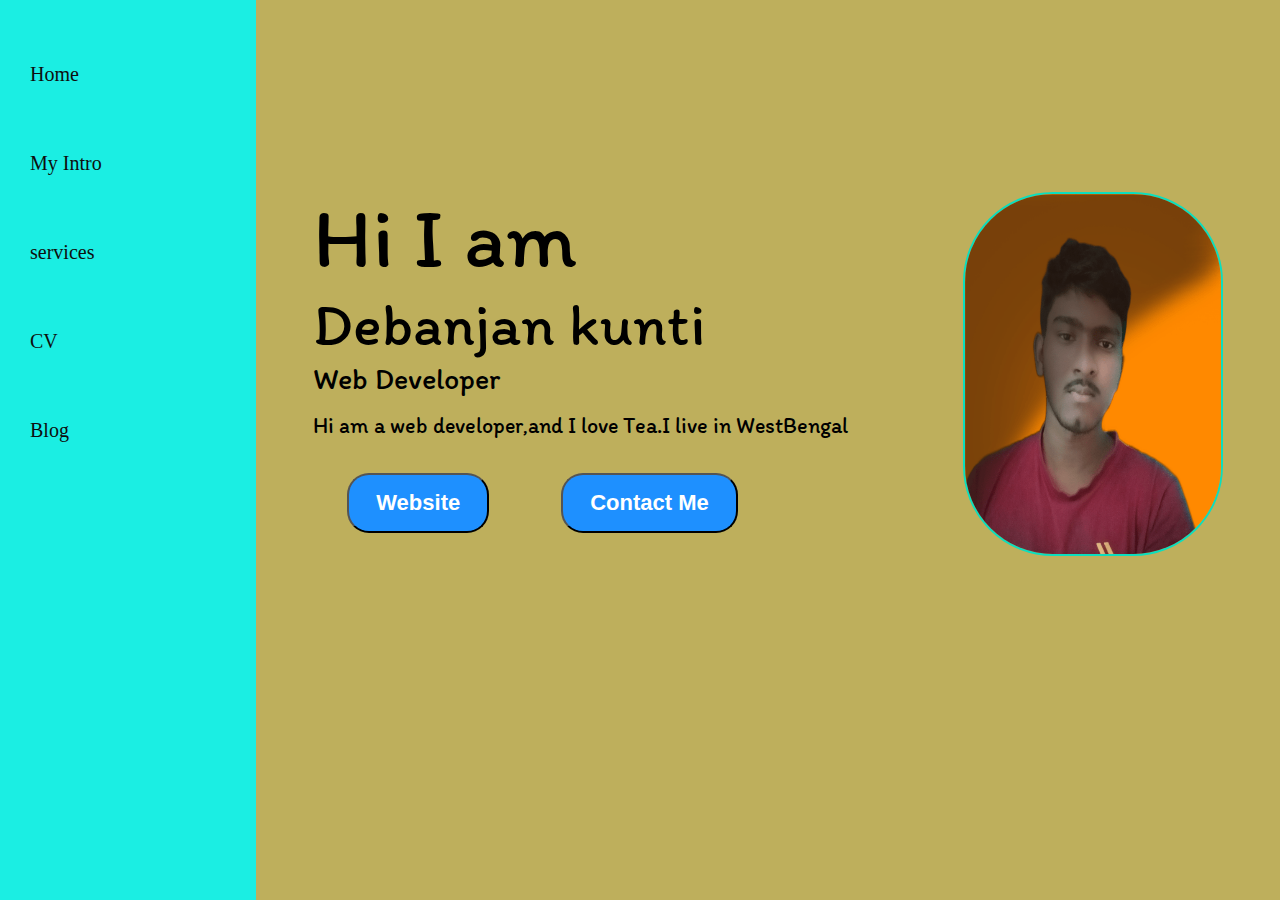
<file: index.html>
<!DOCTYPE html>
<html lang="en">

<head>
    <meta charset="UTF-8">
    <meta http-equiv="X-UA-Compatible" content="IE=edge">
    <meta name="viewport" content="width=device-width, initial-scale=1.0">
    <title>Debanjan kunti- Web Developer</title>
    <link rel="stylesheet" href="style.css">
    <link rel="stylesheet" media="screen and (max-width:866px)" href="responsive.css">
    <link rel="preconnect" href="https://fonts.googleapis.com">
    <link rel="preconnect" href="https://fonts.gstatic.com" crossorigin>
    <link href="https://fonts.googleapis.com/css2?family=Itim&display=swap" rel="stylesheet">
</head>

<body>
    <div class="container">
        <div class="sidebar visibility">
            <nav>
                <ul>
                    <li><a href="index.html">Home</a></li>
                    <li><a href="intro.html">My Intro</a></li>
                    <li><a href="service.html">services</a></li>
                    <li><a href="cv.html">CV</a></li>
                    <li><a href="blog.html">Blog</a></li>
                </ul>
            </nav>
        </div>
        <div class="main">
            <div class="hamburger">
                <img class="ham" src="hamburger.png" alt="" width="30px">
                <!-- <img class="cross" src="cross.png" alt="" width="30px"> -->
            </div>
            <div class="infocontainer">
                <div class="devinfo">
                    <div class="hello">Hi I am</div>
                    <div class="name">Debanjan kunti</div>
                    <div class="about">Web Developer</div>
                    <div class="moreabout">
                        Hi am a web developer,and I love Tea.I live in WestBengal
                    </div>
                    <button class="btn"><a href="https://www.debcoder.com" target="_blank">Website</a></button>
                    <button class="btn"><a href="contact.html">Contact Me</a></button>
                </div>
                
                <div class="devpic">
                    <img class="imageone picupdate" src="deba.png" alt="owner">
                </div>
            </div>
        </div>
    </div>
    <script src="index.js"></script>
</body>

</html>
</file>
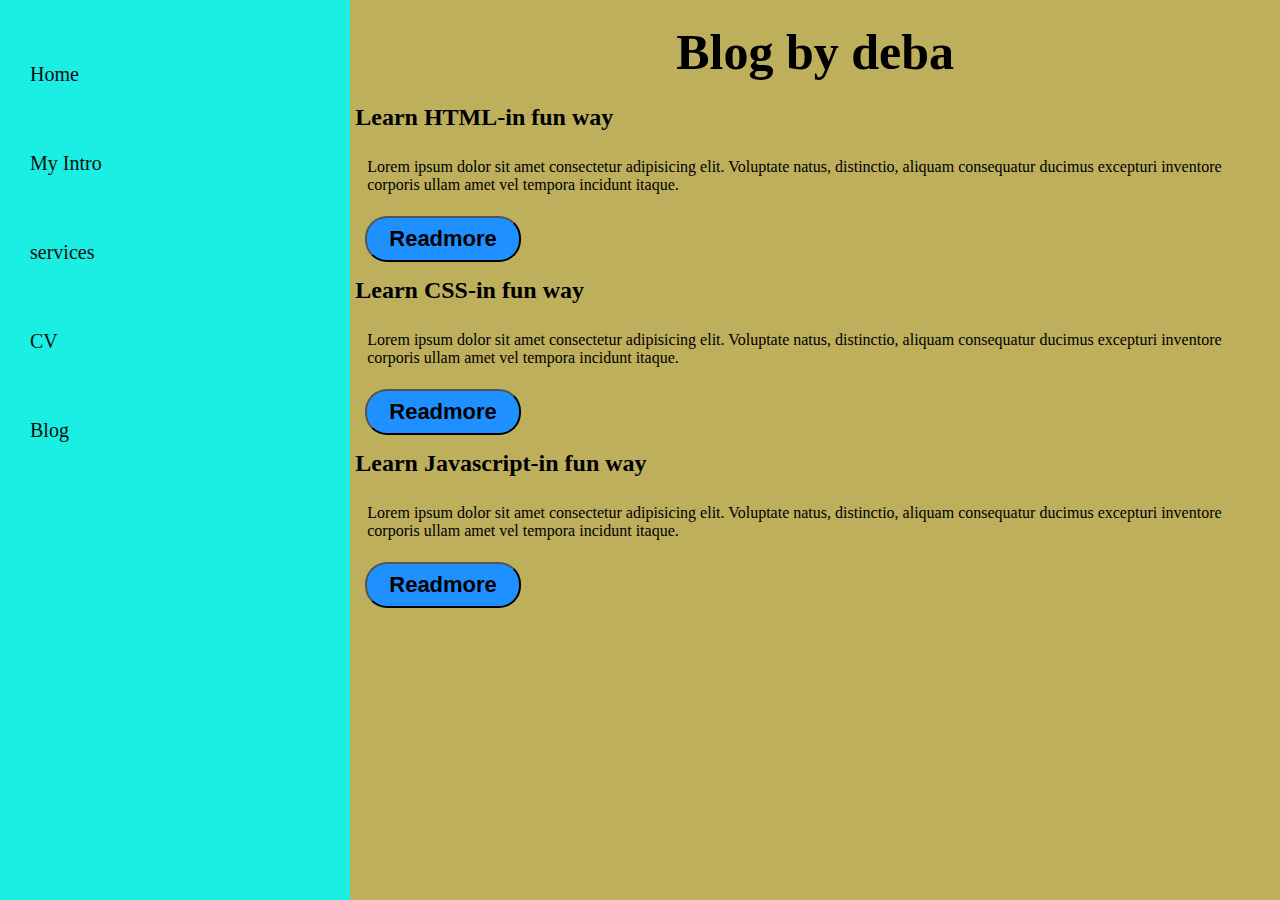
<file: blog.html>
<!DOCTYPE html>
<html lang="en">

<head>
    <meta charset="UTF-8">
    <meta http-equiv="X-UA-Compatible" content="IE=edge">
    <meta name="viewport" content="width=device-width, initial-scale=1.0">
    <title>Debanjan kunti- Web Developer</title>
    <link rel="stylesheet" href="style.css">
    <link rel="stylesheet"  media="screen and (max-width:866px)" href="responsive.css">
    <link rel="preconnect" href="https://fonts.googleapis.com">
    <link rel="preconnect" href="https://fonts.gstatic.com" crossorigin>
    <link href="https://fonts.googleapis.com/css2?family=Itim&display=swap" rel="stylesheet">
</head>

<body>
    <div class="container">
        <div class="sidebar visibility">
            <nav>
                <ul>
                    <li><a href="index.html">Home</a></li>
                    <li><a href="intro.html">My Intro</a></li>
                    <li><a href="service.html">services</a></li>
                    <li><a href="cv.html">CV</a></li>
                    <li><a href="blog.html">Blog</a></li>
                </ul>
            </nav>
        </div>
        <div class="main">
            <div class="hamburger">
                <img class="ham" src="hamburger.png" alt="" width="30px">
                <!-- <img class="cross" src="cross.png" alt="" width="30px"> -->
            </div>
            <div class="blogcontainer">
                <h1>Blog by deba</h1>
                <div class="blogitem">
                    <h2>Learn HTML-in fun way</h2>
                    <p>Lorem ipsum dolor sit amet consectetur adipisicing elit. Voluptate natus, distinctio, aliquam consequatur ducimus excepturi inventore corporis ullam amet vel tempora incidunt itaque.</p>
                    <button class="btn">Readmore</button>
                </div>
                <div class="blogitem">
                    <h2>Learn CSS-in fun way</h2>
                    <p>Lorem ipsum dolor sit amet consectetur adipisicing elit. Voluptate natus, distinctio, aliquam consequatur ducimus excepturi inventore corporis ullam amet vel tempora incidunt itaque.</p>
                    <button class="btn">Readmore</button>
                </div>
                <!-- <div class="blogitem">
                    <h2>Learn Javascript-in fun way</h2>
                    <p>Lorem ipsum dolor sit amet consectetur adipisicing elit. Voluptate natus, distinctio, aliquam consequatur ducimus excepturi inventore corporis ullam amet vel tempora incidunt itaque.</p>
                    <button class="btn">Readmore</button>
                </div> -->
                <div class="blogitem">
                    <h2>Learn Javascript-in fun way</h2>
                    <p>Lorem ipsum dolor sit amet consectetur adipisicing elit. Voluptate natus, distinctio, aliquam consequatur ducimus excepturi inventore corporis ullam amet vel tempora incidunt itaque.</p>
                    <button class="btn">Readmore</button>
                </div>
            </div>
        </div>
    </div>
    <script src="index.js"></script>
</body>

</html>
</file>
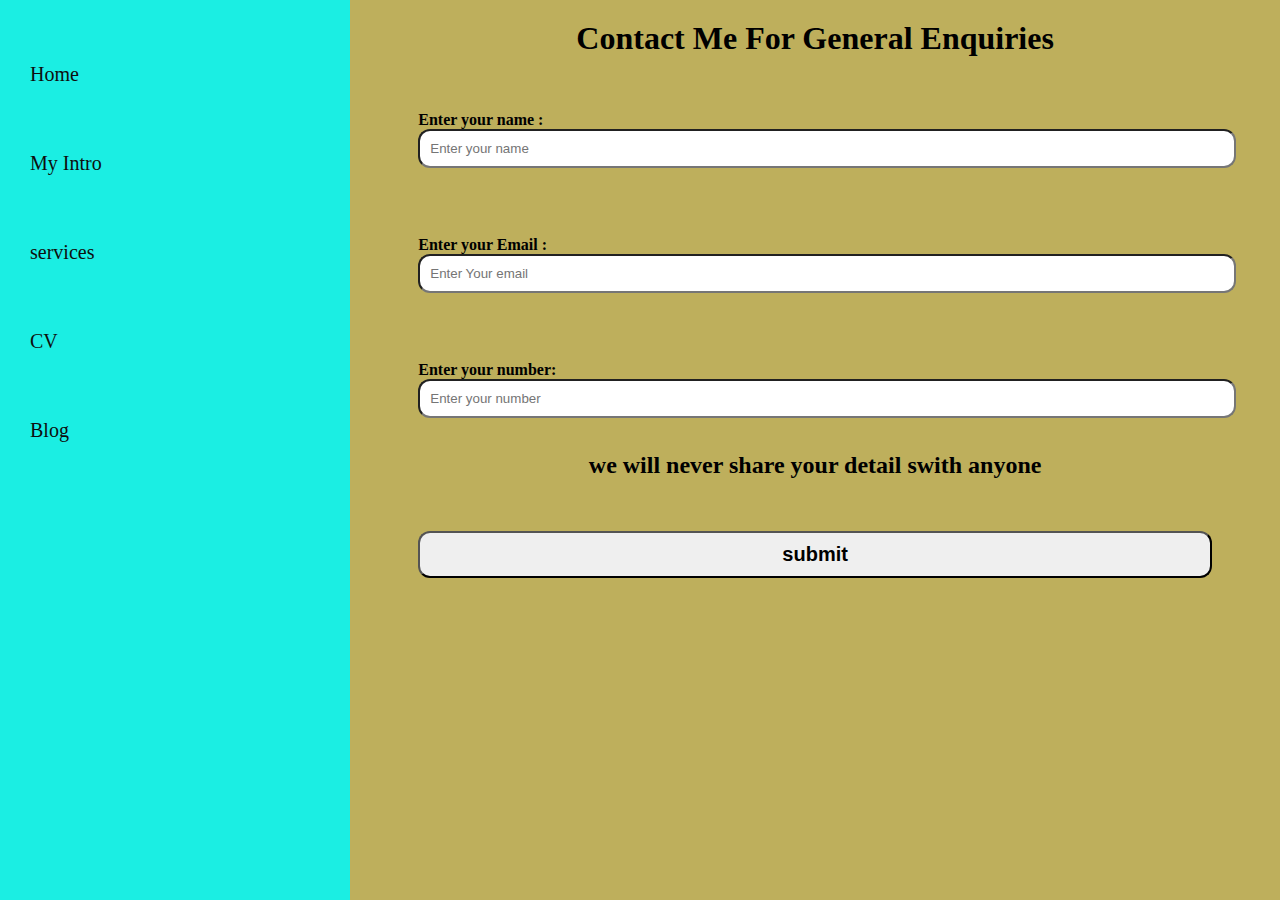
<file: contact.html>
<!DOCTYPE html>
<html lang="en">

<head>
    <meta charset="UTF-8">
    <meta http-equiv="X-UA-Compatible" content="IE=edge">
    <meta name="viewport" content="width=device-width, initial-scale=1.0">
    <title>Contact me</title>
    <link rel="stylesheet" href="style.css">
    <link rel="stylesheet"  media="screen and (max-width:866px)" href="responsive.css">
    <link rel="preconnect" href="https://fonts.googleapis.com">
    <link rel="preconnect" href="https://fonts.gstatic.com" crossorigin>
    <link href="https://fonts.googleapis.com/css2?family=Itim&display=swap" rel="stylesheet">
</head>

<body>
    <div class="container">
        <div class="sidebar visibility">
            <nav>
                <ul>
                    <li><a href="index.html">Home</a></li>
                    <li><a href="intro.html">My Intro</a></li>
                    <li><a href="service.html">services</a></li>
                    <li><a href="cv.html">CV</a></li>
                    <li><a href="blog.html">Blog</a></li>
                </ul>
            </nav>
        </div>
        <div class="main">
            <div class="hamburger">
                <img class="ham" src="hamburger.png" alt="" width="30px">
                <!-- <img class="cross" src="cross.png" alt="" width="30px"> -->
            </div>
            <div id="contact-box">
                <h1>Contact Me For General Enquiries</h1>
                <form action="no-action.php">
                    <div class="form-group">
                        <label for="name">Enter your name :</label>
                        <input type="text" name="myname" id="myname" required placeholder="Enter your name">
                    </div>
                    <div class="form-group">
                        <label for="email">Enter your Email :</label>
                        <input type="email" name="myemail" id="myemail" required placeholder="Enter Your email">
                    </div>
                    <div class="form-group">
                        <label for="name">Enter your number:</label>
                        <input type="number" name="myname" id="myname" required placeholder="Enter your number">
                    </div>
                    <h2>we will never share your detail swith anyone</h2>
                    <br>
                    <div class="form-group"><input type="submit" value="submit" id="submit"></div>

                </form>
            </div>
        </div>
        <script src="index.js"></script>
</body>

</html>
</file>
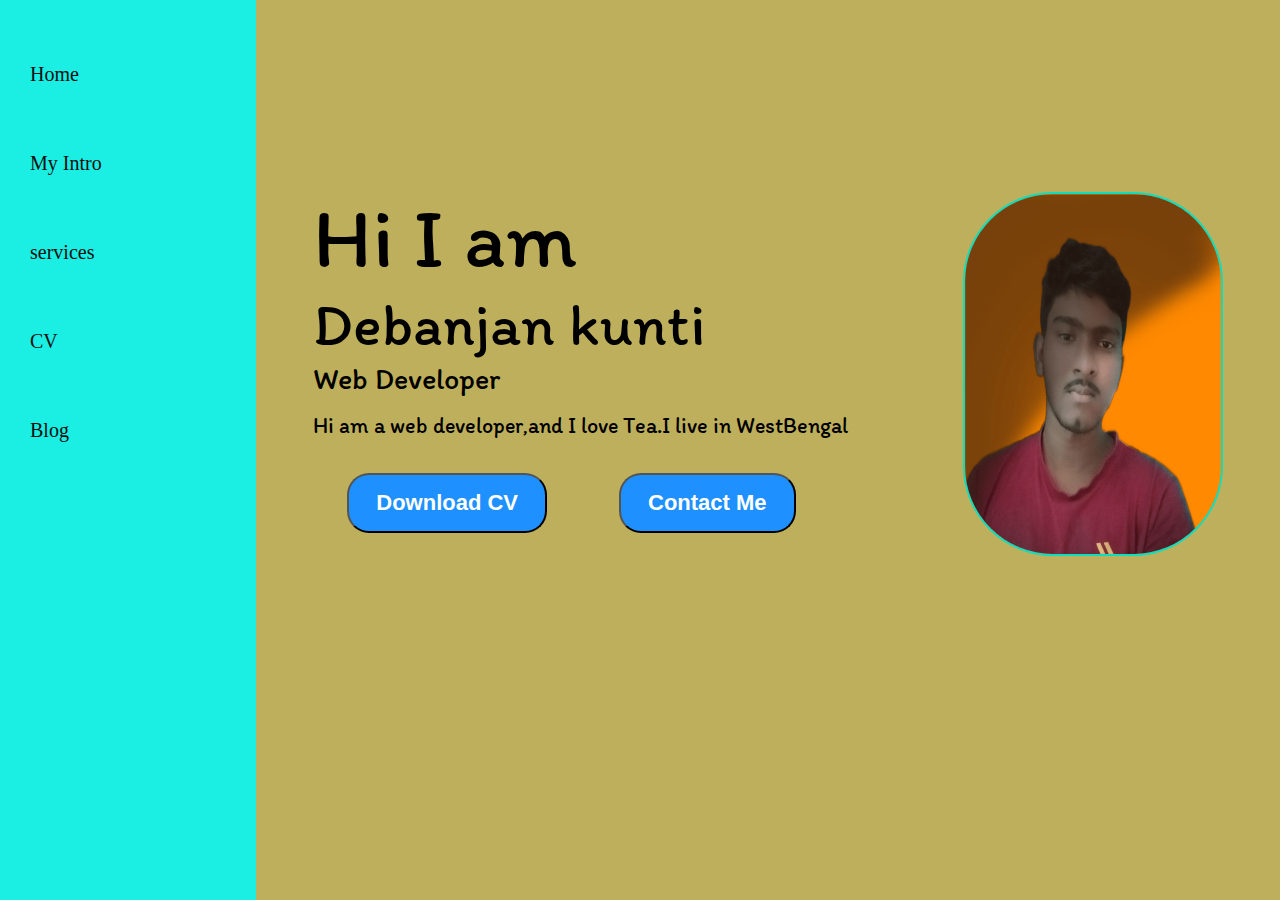
<file: cv.html>
<!DOCTYPE html>
<html lang="en">

<head>
    <meta charset="UTF-8">
    <meta http-equiv="X-UA-Compatible" content="IE=edge">
    <meta name="viewport" content="width=device-width, initial-scale=1.0">
    <title>Debanjan kunti- Web Developer</title>
    <link rel="stylesheet" href="style.css">
    <link rel="stylesheet"  media="screen and (max-width:866px)" href="responsive.css">
    <link rel="preconnect" href="https://fonts.googleapis.com">
    <link rel="preconnect" href="https://fonts.gstatic.com" crossorigin>
    <link href="https://fonts.googleapis.com/css2?family=Itim&display=swap" rel="stylesheet">
</head>

<body>
    <div class="container">
        <div class="sidebar visibility">
            <nav>
                <ul>
                    <li><a href="index.html">Home</a></li>
                    <li><a href="intro.html">My Intro</a></li>
                    <li><a href="service.html">services</a></li>
                    <li><a href="cv.html">CV</a></li>
                    <li><a href="blog.html">Blog</a></li>
                </ul>
            </nav>
        </div>
        <div class="main">
            <div class="hamburger">
                <img class="ham" src="hamburger.png" alt="" width="30px">
                <!-- <img class="cross" src="cross.png" alt="" width="30px"> -->
            </div>
            <div class="infocontainer">
                <div class="devinfo">
                    <div class="hello">Hi I am</div>
                    <div class="name">Debanjan kunti</div>
                    <div class="about">Web Developer</div>
                    <div class="moreabout">
                        Hi am a web developer,and I love Tea.I live in WestBengal
                    </div>
                    <button class="btn"><a href="cv.html">Download CV</a></button>
                    <button class="btn"><a href="contact.html">Contact Me</a></button>
                </div>
                <div class="devpic">
                    <img class="imageone picupdate" src="deba.png" alt="owner">
                </div>
            </div>
        </div>
    </div>
    <script src="index.js"></script>
</body>

</html>
</file>
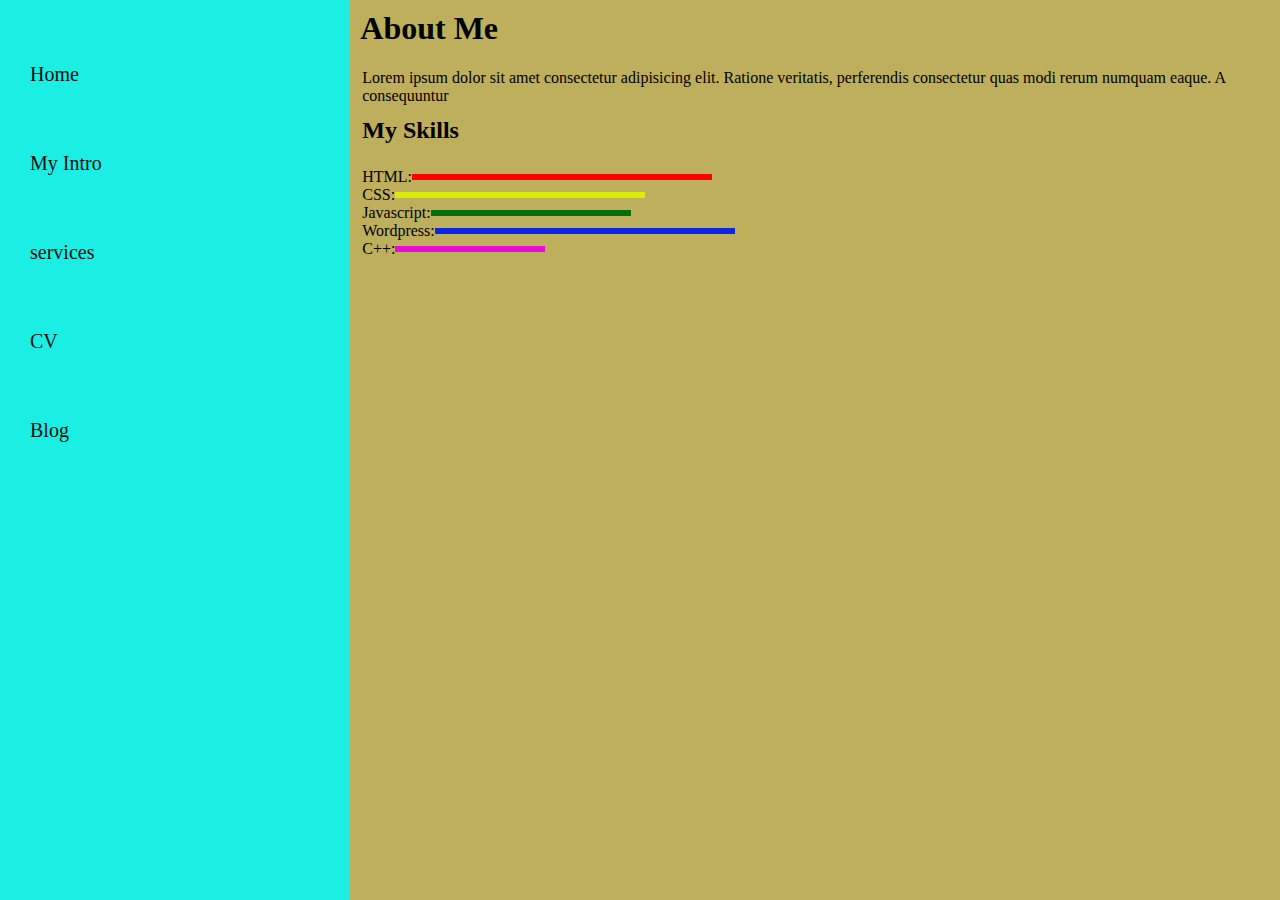
<file: intro.html>
<!DOCTYPE html>
<html lang="en">

<head>
    <meta charset="UTF-8">
    <meta http-equiv="X-UA-Compatible" content="IE=edge">
    <meta name="viewport" content="width=device-width, initial-scale=1.0">
    <title>Debanjan kunti- Web Developer</title>
    <link rel="stylesheet" href="style.css">
    <link rel="stylesheet"  media="screen and (max-width:866px)" href="responsive.css">
    <link rel="preconnect" href="https://fonts.googleapis.com">
    <link rel="preconnect" href="https://fonts.gstatic.com" crossorigin>
    <link href="https://fonts.googleapis.com/css2?family=Itim&display=swap" rel="stylesheet">
</head>

<body>
    <div class="container">
        <div class="sidebar visibility">
            <nav>
                <ul>
                    <li><a href="index.html">Home</a></li>
                    <li><a href="intro.html">My Intro</a></li>
                    <li><a href="service.html">services</a></li>
                    <li><a href="cv.html">CV</a></li>
                    <li><a href="blog.html">Blog</a></li>
                </ul>
            </nav>
        </div>
        <div class="main">
            <div class="hamburger">
                <img class="ham" src="hamburger.png" alt="" width="30px">
                <!-- <img class="cross" src="cross.png" alt="" width="30px"> -->
            </div>
            <div class="intro">
                <h1>About Me</h1>
                <p>Lorem ipsum dolor sit amet consectetur adipisicing elit. Ratione veritatis, perferendis consectetur
                    quas modi rerum numquam eaque. A consequuntur</p>
                <h2>My Skills</h2>
                <div class="skillcontainer">
                    <div class="skillitem">HTML:<div class="skill hundred"></div>
                    </div>
                    <div class="skillitem">CSS:<div class="skill fifty"></div>
                    </div>
                    <div class="skillitem">Javascript:<div class="skill twentyfive"></div>
                    </div>
                    <div class="skillitem">Wordpress:<div class="skill twenty"></div>
                    </div>
                    <div class="skillitem">C++:<div class="skill ten"></div>
                    </div>
                </div>
            </div>
        </div>
    </div>
    <script src="index.js"></script>
</body>

</html>
</file>
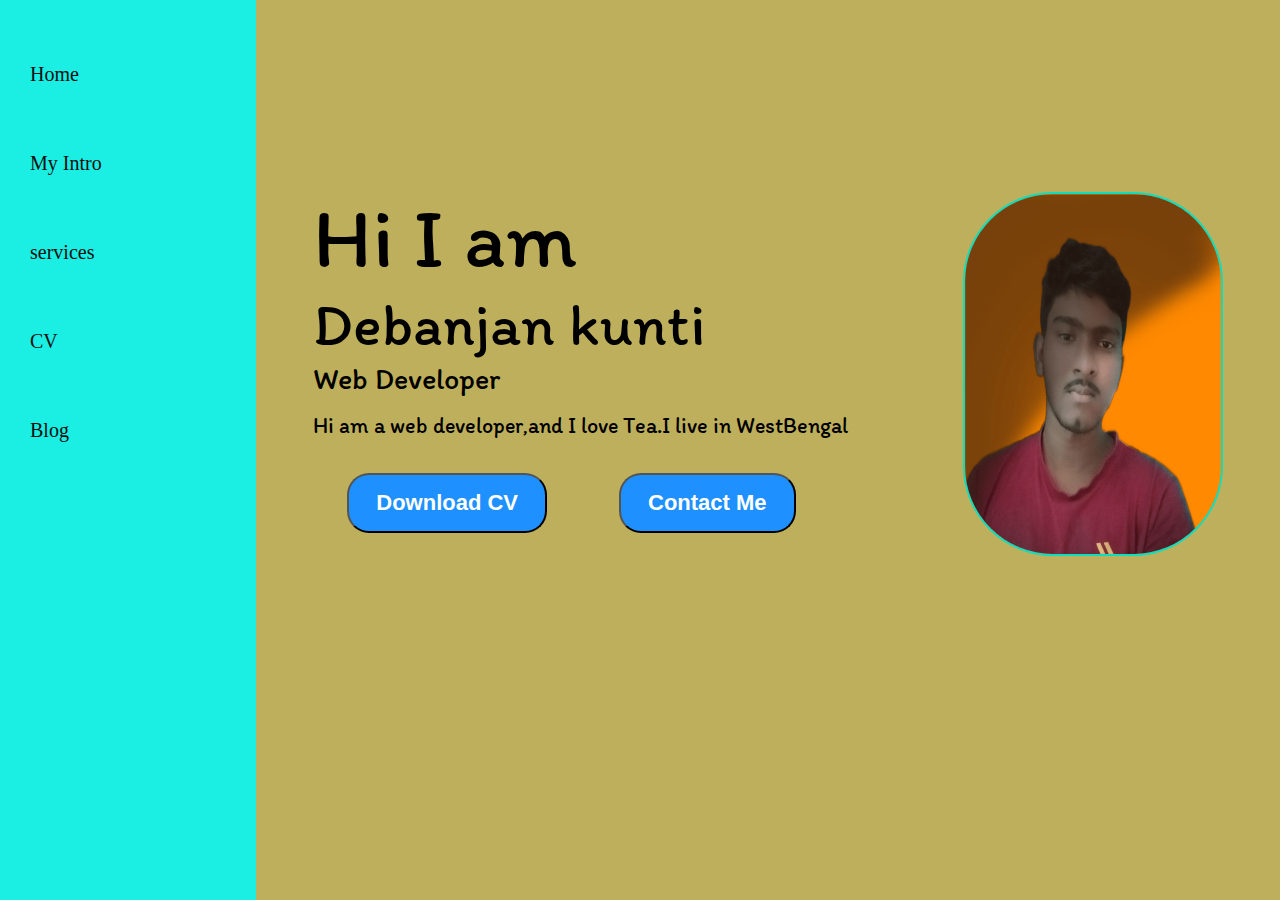
<file: service.html>
<!DOCTYPE html>
<html lang="en">

<head>
    <meta charset="UTF-8">
    <meta http-equiv="X-UA-Compatible" content="IE=edge">
    <meta name="viewport" content="width=device-width, initial-scale=1.0">
    <title>Debanjan kunti- Web Developer</title>
    <link rel="stylesheet" href="style.css">
    <link rel="stylesheet" media="screen and (max-width:866px)" href="responsive.css">
    <link rel="preconnect" href="https://fonts.googleapis.com">
    <link rel="preconnect" href="https://fonts.gstatic.com" crossorigin>
    <link href="https://fonts.googleapis.com/css2?family=Itim&display=swap" rel="stylesheet">
</head>

<body>
    <div class="container">
        <div class="sidebar visibility">
            <nav>
                <ul>
                    <li><a href="index.html">Home</a></li>
                    <li><a href="intro.html">My Intro</a></li>
                    <li><a href="service.html">services</a></li>
                    <li><a href="cv.html">CV</a></li>
                    <li><a href="blog.html">Blog</a></li>
                </ul>
            </nav>
        </div>
        <div class="main">
            <div class="hamburger">
                <img class="ham" src="hamburger.png" alt="" width="30px">
                <!-- <img class="cross" src="cross.png" alt="" width="30px"> -->
            </div>
            <div class="infocontainer">
                <div class="devinfo">
                    <div class="hello">Hi I am</div>
                    <div class="name">Debanjan kunti</div>
                    <div class="about">Web Developer</div>
                    <div class="moreabout">
                        Hi am a web developer,and I love Tea.I live in WestBengal
                    </div>
                    <button class="btn"><a href="#">Download CV</a></button>
                    <button class="btn"><a href="#">Contact Me</a></button>
                </div>
                <div class="devpic">
                    <img class="imageone picupdate" src="deba.png" alt="owner">
                </div>
            </div>
        </div>
    </div>
    <script src="index.js"></script>
</body>

</html>
</file>
<file: style.css>
* {
    margin: 0;
    padding: 0;
}

.container {
    display: flex;
}

.sidebar {
    background-color: #1beee3;
    width: 434px;
    height: 100vh;
}

.sidebar nav {
    /* padding-left: 45px; */
    padding: 30px;
}

.sidebar nav li {
    list-style: none;
    font-size: 20px;
    padding: 33px 0px;
}

.sidebar nav li a {
    text-decoration: none;
    color: rgb(14, 14, 14);

}

.main {
    background-color: #beaf5c;
    width: 90vw;
}

.infocontainer {
    /* background-color: rgb(255, 0, 200); */
    width: 80vw;
    height: 78vh;
    margin: 25px auto;
    display: flex;
    justify-content: space-around;
    align-items: center;

}

/* .devpic img {
    width: 20vw;
    height: 40vh;
    border-radius: 22.5rem;

} */

.devinfo {
    font-family: 'Itim', cursive;
}

.devinfo .hello {
    font-size: 85px;
}

.devinfo .name {
    font-size: 60px;
}

.devinfo .about {
    font-size: 30px;
}

.devinfo .moreabout {
    font-size: 22px;
    padding-top: 15px;
}

.btn {
    margin: 34px;
    padding: 15px 27px;
    border-radius: 22px;
    background-color: dodgerblue;
    font-weight: bold;
    font-size: 22px;
    cursor: pointer;
}

.btn a {
    text-decoration: none;

    color: white;
}

.btn:hover {
    background-color: black;
    color: white;
}

/* contact section */
#contact-box h1 {
    text-align: center;
    padding: 20px;
}

#contact-box {
    padding: 0px 34px;

}

.form-group {
    padding: 34px;
}

input {
    width: 100%;
    padding: 10px;
    border-radius: 12px;
}

label {
    font-weight: bolder;

}

h2 {
    text-align: center;
}

#submit {
    font-size: 20px;
    font-weight: bold;
}

#submit:hover {
    background-color: rgb(23, 158, 226);
    cursor: pointer;
}

/* Blog item */
.blogitem {
    margin: 5px;
}

.blogcontainer h1 {
    margin: 23px;
    text-align: center;
    font-size: 50px;
}

.blogitem h2 {
    text-align: left;
    padding-bottom: 15px;
}

.blogitem .btn {
    margin: 10px;
    padding: 8px 22px;
    border-radius: 22px;
    background-color: dodgerblue;
    font-weight: bold;
    font-size: 22px;
    cursor: pointer;
}

/* Intro */
.intro h1 {
    padding: 10px;
}

.intro h2,
p {
    text-align: left;
    margin: 12px;
}

.skillcontainer {
    padding: 12px;
}

.skill {
    background-color: red;
    width: 265px;
    height: 6px;
}

.skillitem {
    display: flex;
    align-items: center;
}

.hundred {
    width: 300px;
    background-color: red;
}

.fifty {
    width: 250px;
    background-color: rgb(218, 237, 9);
}

.twentyfive {
    width: 200px;
    background-color: rgb(4, 110, 13);
}

.twenty {
    width: 300px;
    background-color: rgb(13, 38, 230);
}

.ten {
    width: 150px;
    background-color: rgb(230, 13, 219);
}

/* hamburger */
.hamburger {
    position: absolute;
    cursor: pointer;
    top: 10px;
    left: 10px;
    visibility: hidden;
}

body {
    overflow: hidden;
}

.imageone {
    width: 20vw;
    height: 40vh;
    border: 2px solid rgb(12, 222, 190);
    border-radius: 90px;
}
</file>
<file: responsive.css>
.visibility {
    transform: translate(-443px, 0px);
    position: absolute;
}

.main {
    width: 100vw;
    height: 100vh;
    padding-top: 50px
}

/* .ham{
    visibility: visible;
} */
.btn {
    margin: 2px;
    padding: 6px 7px;
    border-radius: 22px;
    background-color: dodgerblue;
    font-weight: bolder;
    font-size: 10px;
    cursor: pointer;
    margin-top: 10px;
}

.infocontainer {
    /* background-color: rgb(255, 0, 200); */
    width: 93vw;
    height: 85vh;
    margin: 12px auto;
    display: flex;
    justify-content: space-around;
    align-items: center;
}

/* .devpic img {
    width: 20vw;
    height: 40vh;
    border-radius: 180px;
} */

.devinfo {
    margin-left: 16px;
}

.devinfo .hello {
    font-size: 25px;

}

.devinfo .name {
    font-size: 20px;
}

.devinfo .about {
    font-size: 16px;
}

.devinfo .moreabout {
    font-size: 16px;
    padding-top: 12px;
}


.hamburger{
    visibility: visible;
}
.picupdate{
    width: 20vw;
    height: 15vh;
    border-radius: 180px;
    position: absolute;
    top: 38px;
    left: 131px;
}
body{
    overflow: hidden;
}
</file>
